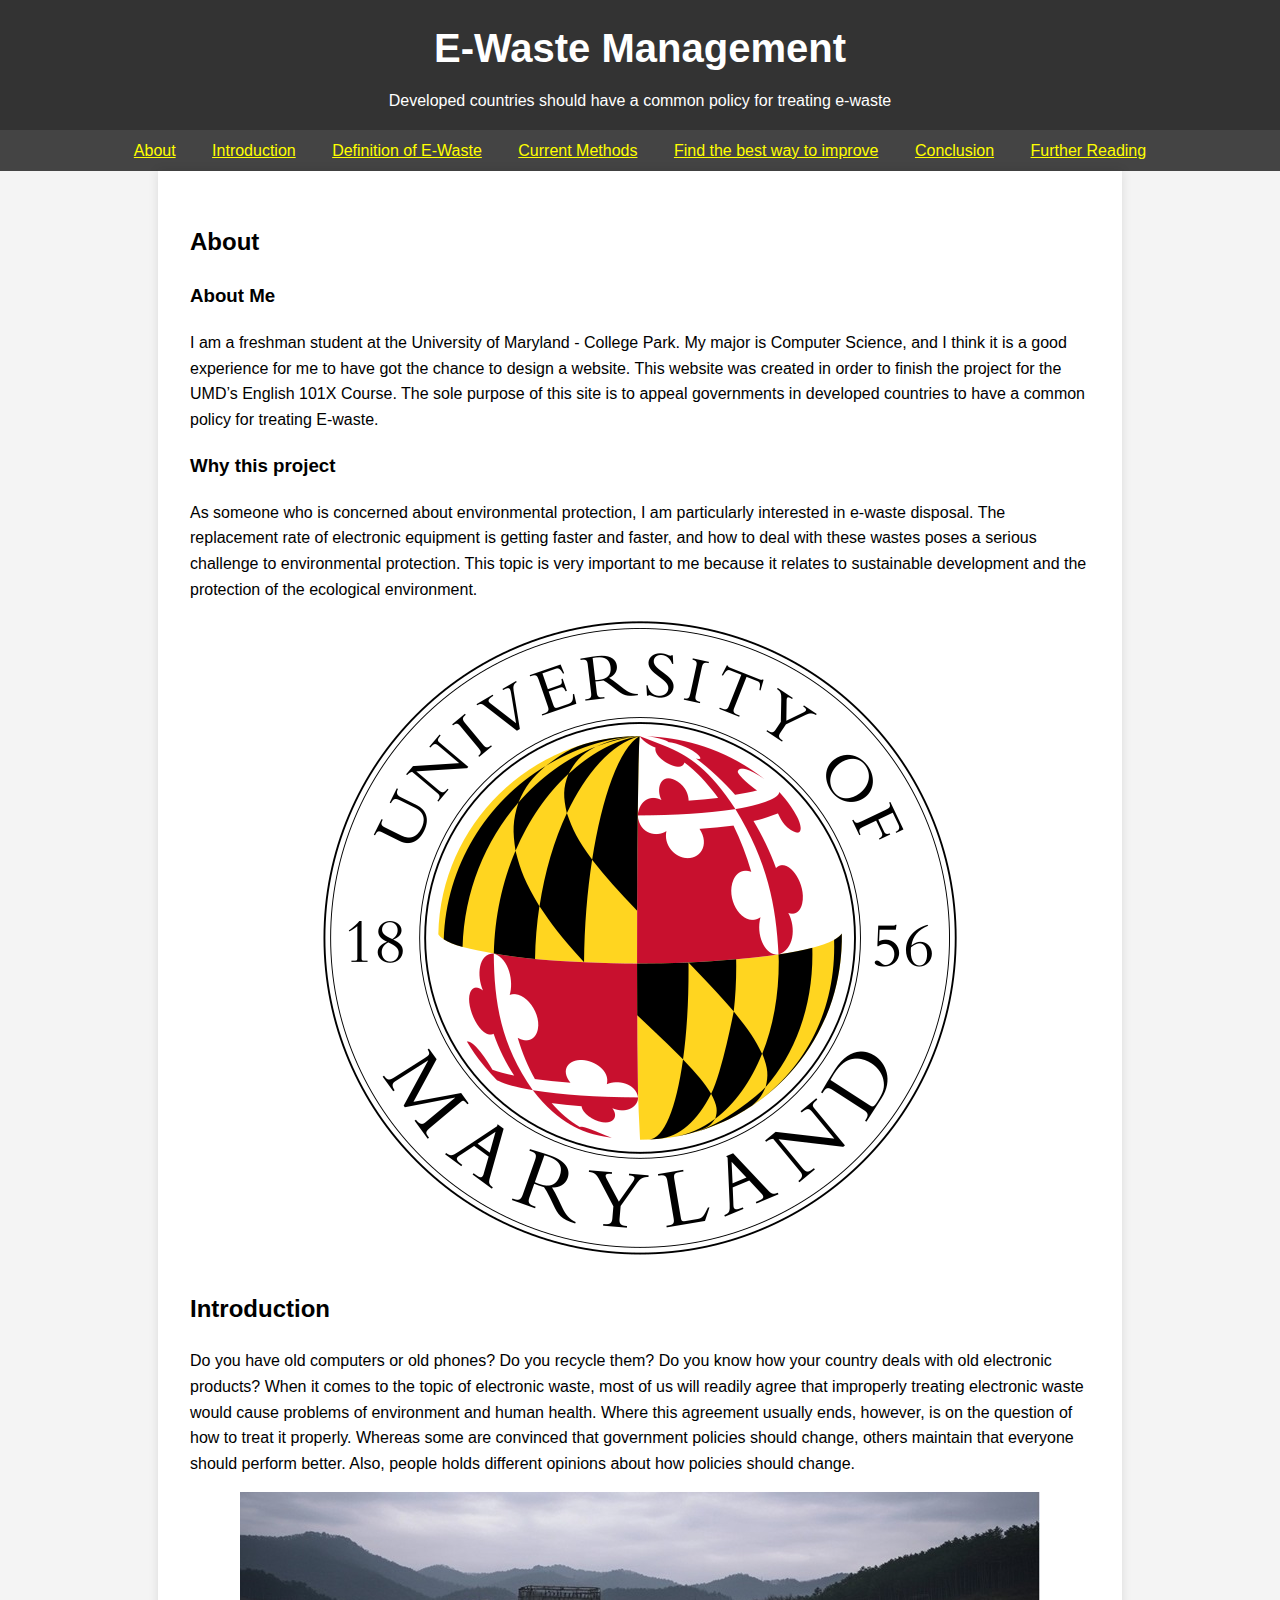
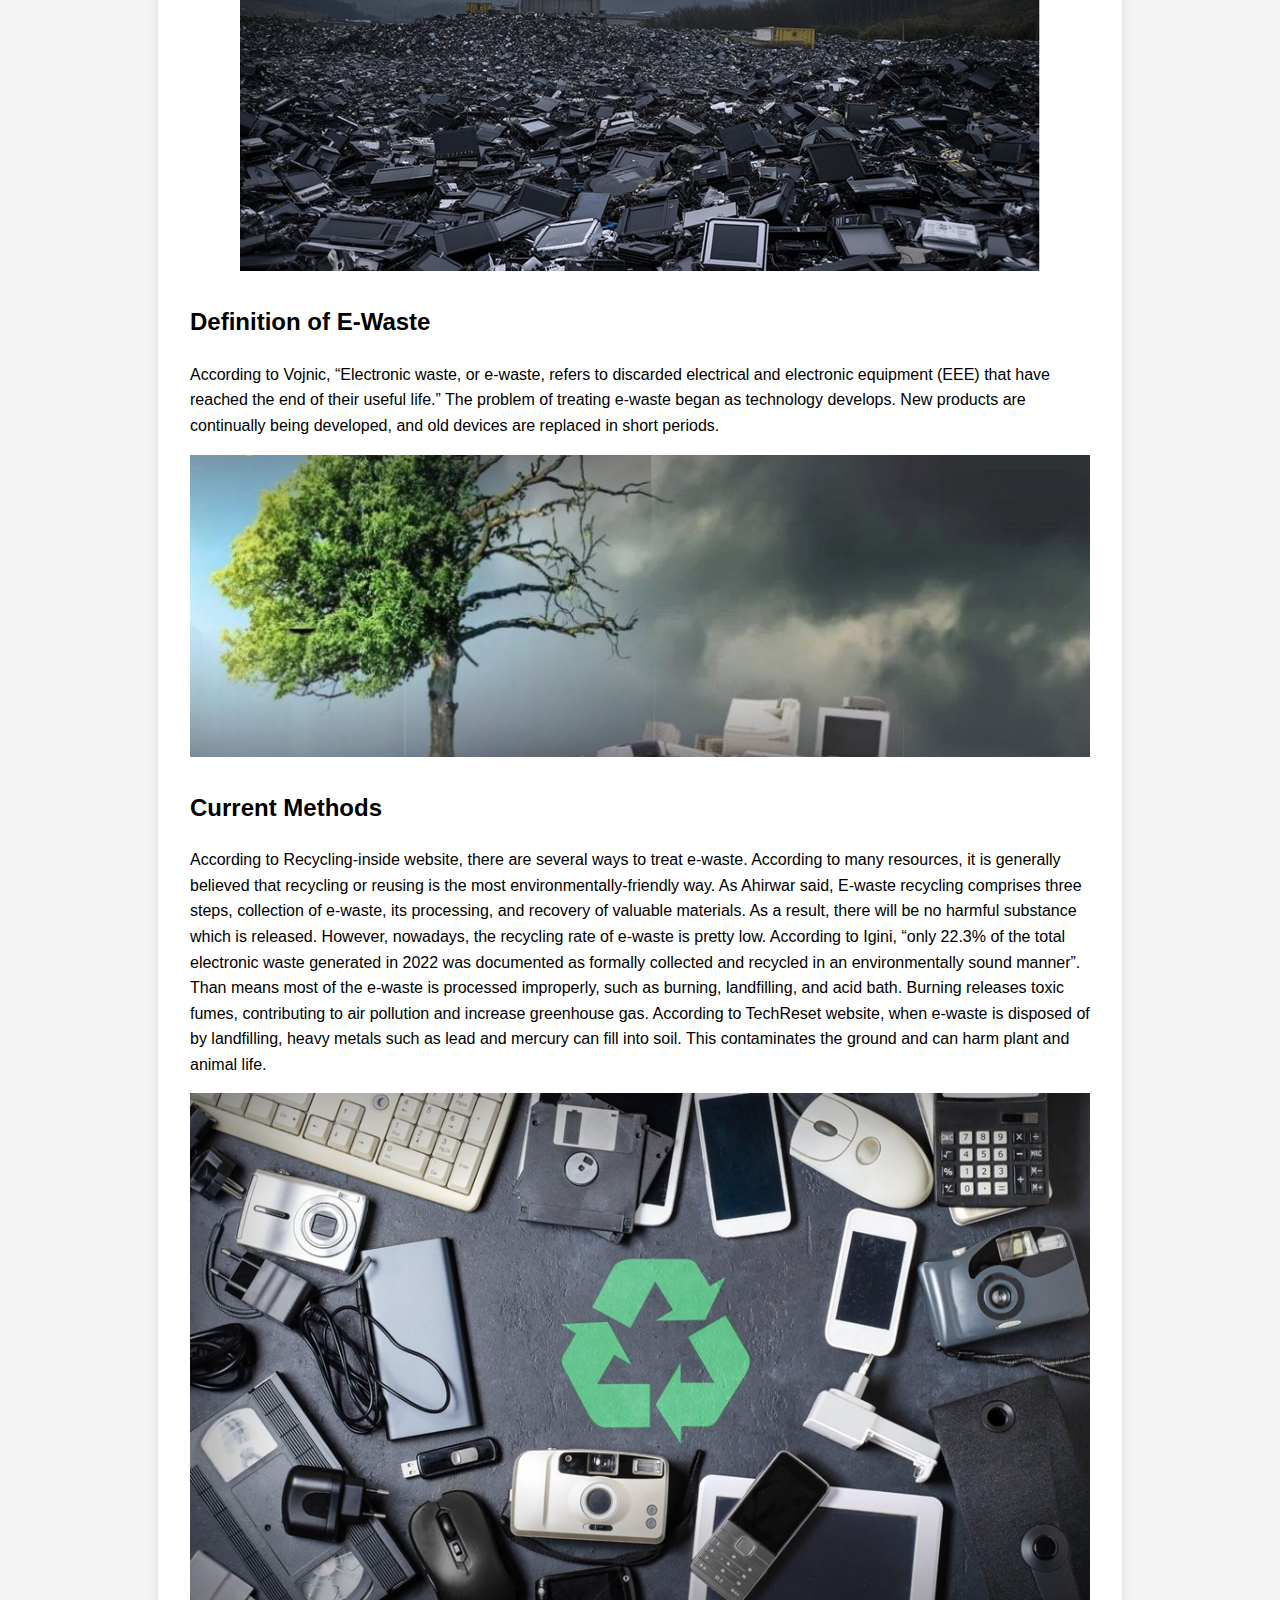
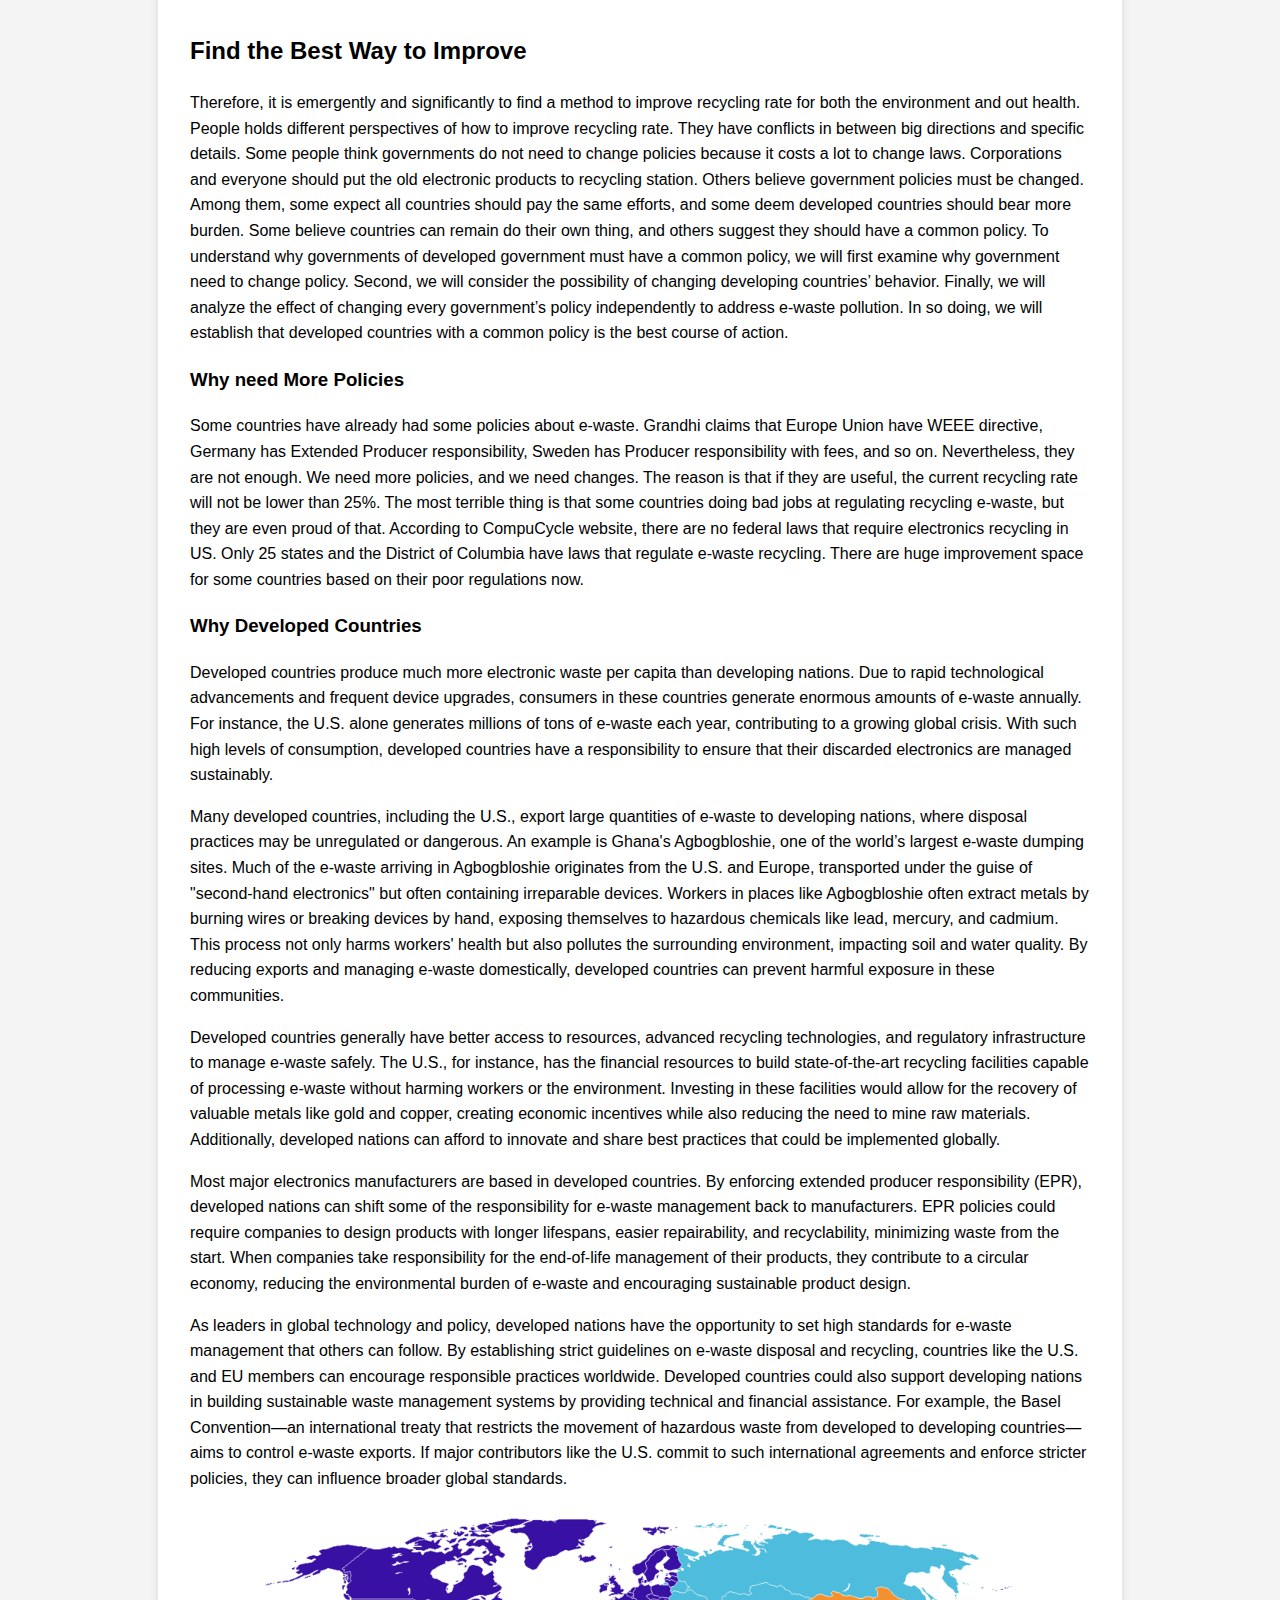
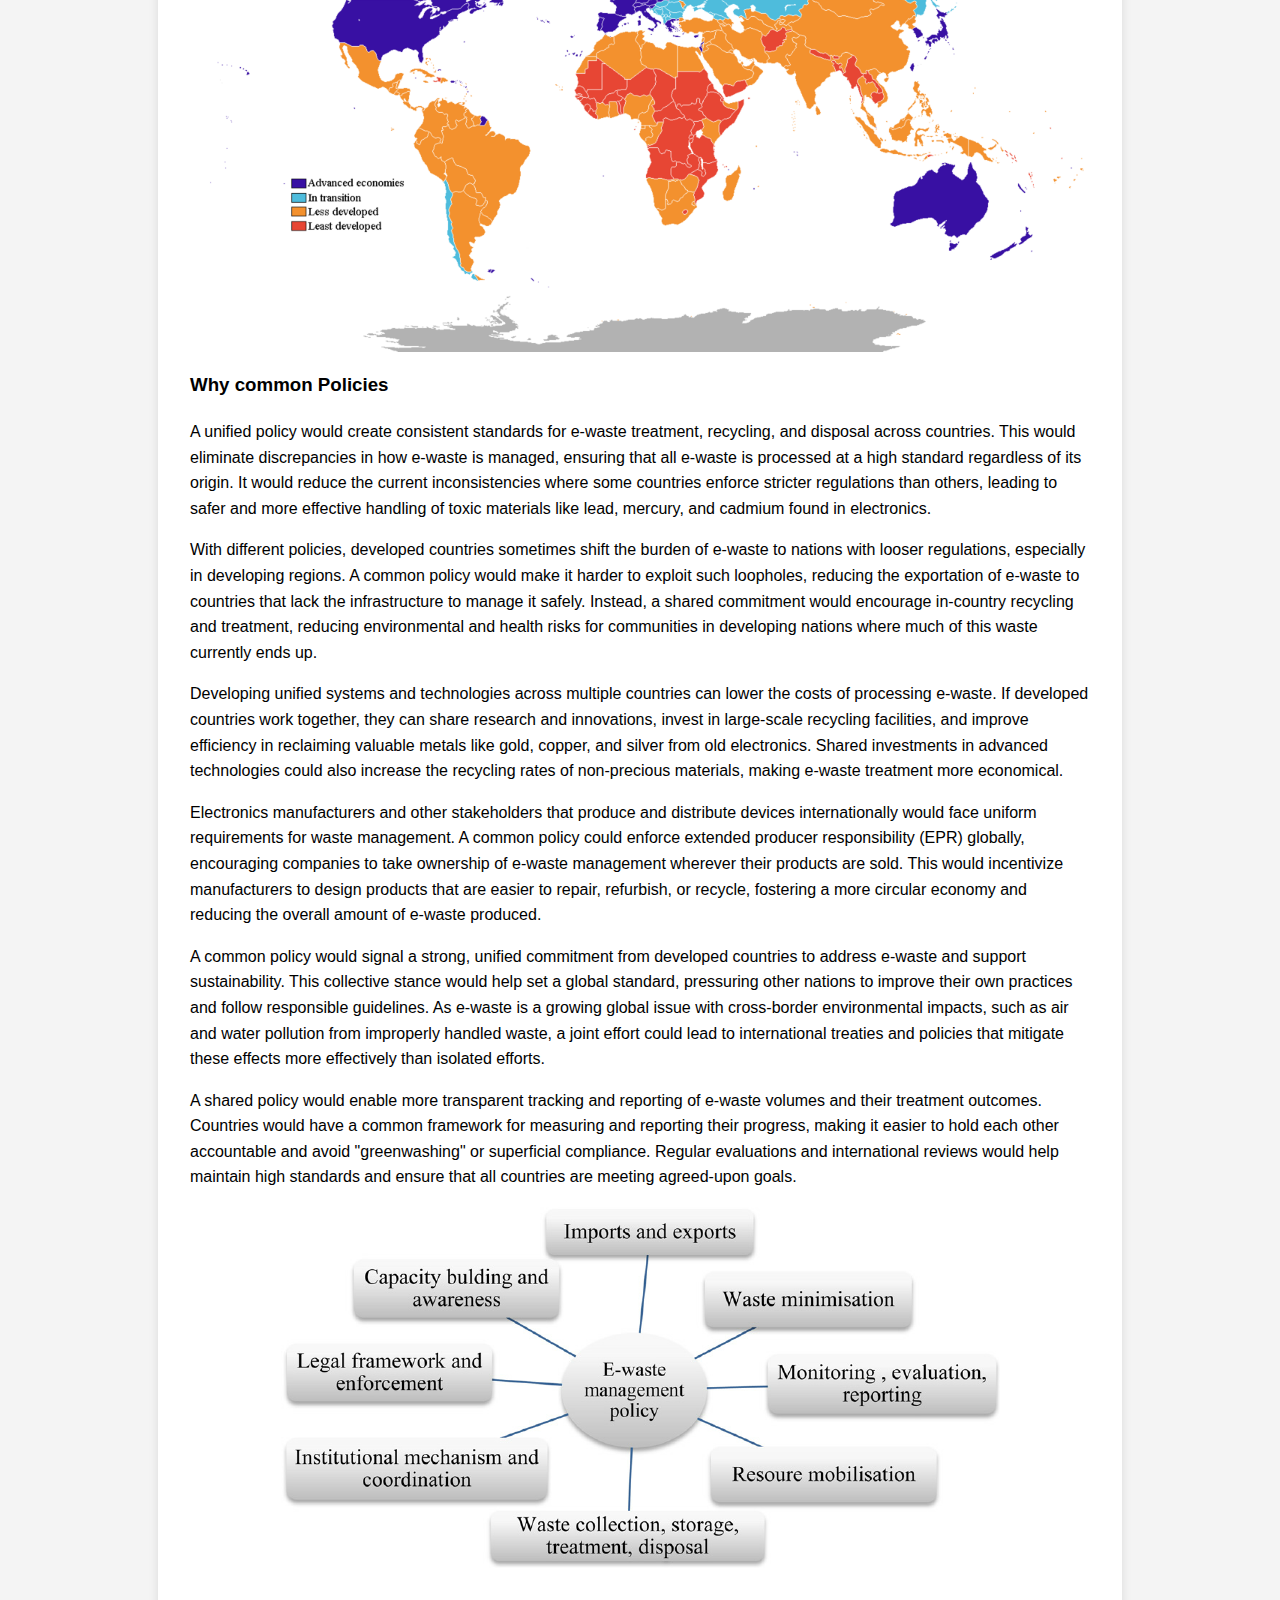
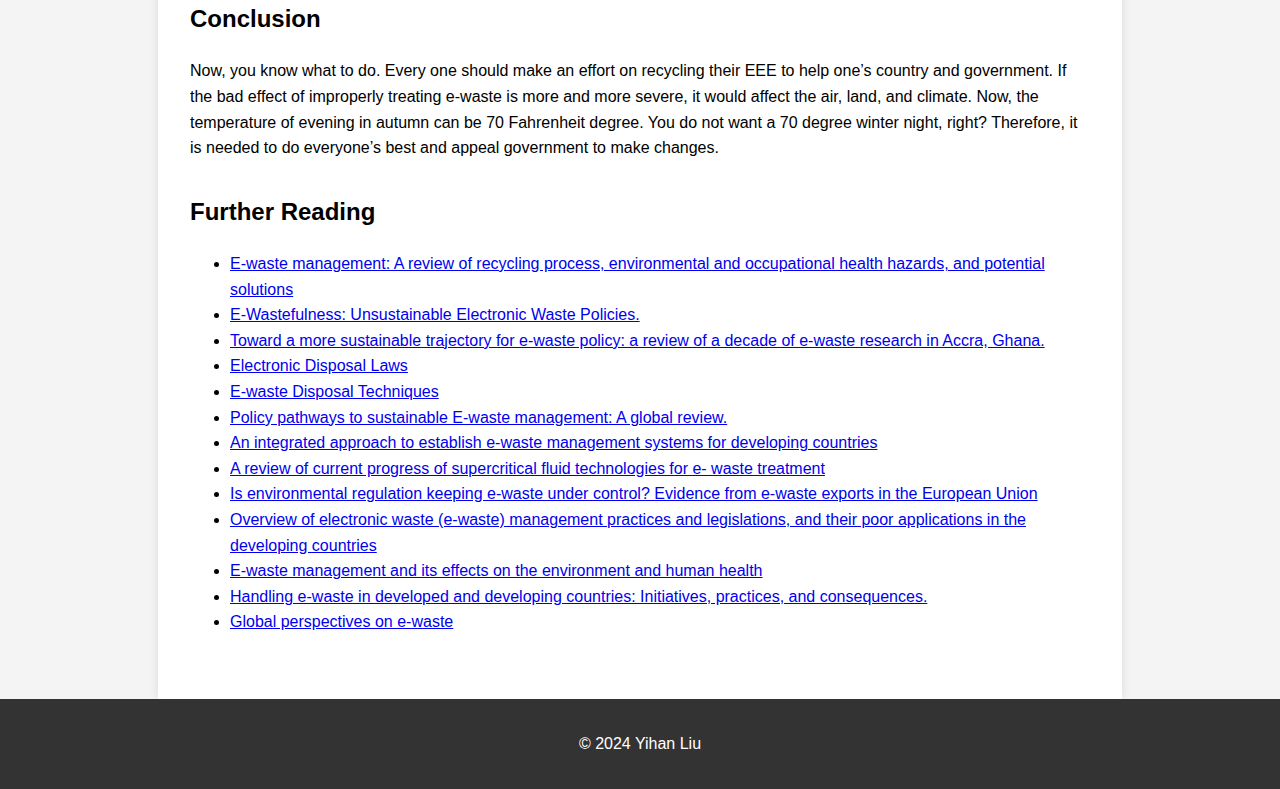
<file: Colin-WebSite/index.html>
<!DOCTYPE html>
<html lang="en">
<head>
    <meta charset="UTF-8">
    <meta name="viewport" content="width=device-width, initial-scale=1.0">
    <title>E-Waste Management</title>
    <link rel="stylesheet" href="styles.css">
</head>
<body>
    <header>
        <h1>E-Waste Management</h1>
        <p>Developed countries should have a common policy for treating e-waste</p>
    </header>

    <nav>
        <ul>
            <li><a href="#about">About</a></li>
            <li><a href="#introduction">Introduction</a></li>
            <li><a href="#definition">Definition of E-Waste</a></li>
            <li><a href="#current-methods">Current Methods</a></li>
            <li><a href="#proposed-policies">Find the best way to improve</a></li>
            <li><a href="#conclusion">Conclusion</a></li>
            <li><a href="#readinglist">Further Reading</a></li>
        </ul>
    </nav>

    <main>
      <section id="about">
          <h2>About</h2>
          <h3>About Me</h3>
          <p>I am a freshman student at the University of Maryland - College Park. My major is Computer Science, and I think it is a good experience for me to have got the chance to design a website. This website was created in order to finish the project for the UMD’s English 101X Course. The sole purpose of this site is to appeal governments in developed countries to have a common policy for treating E-waste.</p>
          <h3>Why this project</h3>
          <p>As someone who is concerned about environmental protection, I am particularly interested in e-waste disposal. The replacement rate of electronic equipment is getting faster and faster, and how to deal with these wastes poses a serious challenge to environmental protection. This topic is very important to me because it relates to sustainable development and the protection of the ecological environment.</p>
          <img src="images/e-waste6.jpg" alt="E-Waste Image 6">
      </section>

        <section id="introduction">
            <h2>Introduction</h2>
            <p>Do you have old computers or old phones? Do you recycle them? Do you know how your country deals with old electronic products? When it comes to the topic of electronic waste, most of us will readily agree that improperly treating electronic waste would cause problems of environment and human health. Where this agreement usually ends, however, is on the question of how to treat it properly. Whereas some are convinced that government policies should change, others maintain that everyone should perform better. Also, people holds different opinions about how policies should change.</p>
            <img src="images/e-waste1.jpg" alt="E-Waste Image 1">
        </section>

        <section id="definition">
            <h2>Definition of E-Waste</h2>
            <p>According to Vojnic, “Electronic waste, or e-waste, refers to discarded electrical and electronic equipment (EEE) that have reached the end of their useful life.” The problem of treating e-waste began as technology develops. New products are continually being developed, and old devices are replaced in short periods.</p>
            <img src="images/e-waste2.jpg" alt="E-Waste Image 2">
        </section>

        <section id="current-methods">
            <h2>Current Methods</h2>
            <p>According to Recycling-inside website, there are several ways to treat e-waste. According to many resources, it is generally believed that recycling or reusing is the most environmentally-friendly way. As Ahirwar said, E-waste recycling comprises three steps, collection of e-waste, its processing, and recovery of valuable materials. As a result, there will be no harmful substance which is released. However, nowadays, the recycling rate of e-waste is pretty low. According to Igini, “only 22.3% of the total electronic waste generated in 2022 was documented as formally collected and recycled in an environmentally sound manner”. Than means most of the e-waste is processed improperly, such as burning, landfilling, and acid bath. Burning releases toxic fumes, contributing to air pollution and increase greenhouse gas. According to TechReset website, when e-waste is disposed of by landfilling, heavy metals such as lead and mercury can fill into soil. This contaminates the ground and can harm plant and animal life.</p>
            <img src="images/e-waste3.jpg" alt="E-Waste Image 3">
        </section>

        <section id="proposed-policies">
            <h2>Find the Best Way to Improve</h2>
            <p>Therefore, it is emergently and significantly to find a method to improve recycling rate for both the environment and out health.
            People holds different perspectives of how to improve recycling rate. They have conflicts in between big directions and specific details. Some people think governments do not need to change policies because it costs a lot to change laws. Corporations and everyone should put the old electronic products to recycling station. Others believe government policies must be changed. Among them, some expect all countries should pay the same efforts, and some deem developed countries should bear more burden. Some believe countries can remain do their own thing, and others suggest they should have a common policy.
            To understand why governments of developed government must have a common policy, we will first examine why government need to change policy. Second, we will consider the possibility of changing developing countries’ behavior. Finally, we will analyze the effect of changing every government’s policy independently to address e-waste pollution. In so doing, we will establish that developed countries with a common policy is the best course of action.</p>
            <h3>Why need More Policies</h3>
            <p>Some countries have already had some policies about e-waste. Grandhi claims that Europe Union have WEEE directive, Germany has Extended Producer responsibility, Sweden has Producer responsibility with fees, and so on. Nevertheless, they are not enough. We need more policies, and we need changes. The reason is that if they are useful, the current recycling rate will not be lower than 25%. The most terrible thing is that some countries doing bad jobs at regulating recycling e-waste, but they are even proud of that. According to CompuCycle website, there are no federal laws that require electronics recycling in US. Only 25 states and the District of Columbia have laws that regulate e-waste recycling. There are huge improvement space for some countries based on their poor regulations now.</p>
            <h3>Why Developed Countries</h3>
            <p>Developed countries produce much more electronic waste per capita than developing nations. Due to rapid technological advancements and frequent device upgrades, consumers in these countries generate enormous amounts of e-waste annually. For instance, the U.S. alone generates millions of tons of e-waste each year, contributing to a growing global crisis. With such high levels of consumption, developed countries have a responsibility to ensure that their discarded electronics are managed sustainably.</p>
            <p>Many developed countries, including the U.S., export large quantities of e-waste to developing nations, where disposal practices may be unregulated or dangerous. An example is Ghana's Agbogbloshie, one of the world’s largest e-waste dumping sites. Much of the e-waste arriving in Agbogbloshie originates from the U.S. and Europe, transported under the guise of "second-hand electronics" but often containing irreparable devices. Workers in places like Agbogbloshie often extract metals by burning wires or breaking devices by hand, exposing themselves to hazardous chemicals like lead, mercury, and cadmium. This process not only harms workers' health but also pollutes the surrounding environment, impacting soil and water quality. By reducing exports and managing e-waste domestically, developed countries can prevent harmful exposure in these communities.</p>
            <p>Developed countries generally have better access to resources, advanced recycling technologies, and regulatory infrastructure to manage e-waste safely. The U.S., for instance, has the financial resources to build state-of-the-art recycling facilities capable of processing e-waste without harming workers or the environment. Investing in these facilities would allow for the recovery of valuable metals like gold and copper, creating economic incentives while also reducing the need to mine raw materials. Additionally, developed nations can afford to innovate and share best practices that could be implemented globally.</p>
            <p>Most major electronics manufacturers are based in developed countries. By enforcing extended producer responsibility (EPR), developed nations can shift some of the responsibility for e-waste management back to manufacturers. EPR policies could require companies to design products with longer lifespans, easier repairability, and recyclability, minimizing waste from the start. When companies take responsibility for the end-of-life management of their products, they contribute to a circular economy, reducing the environmental burden of e-waste and encouraging sustainable product design.</p>
            <p>As leaders in global technology and policy, developed nations have the opportunity to set high standards for e-waste management that others can follow. By establishing strict guidelines on e-waste disposal and recycling, countries like the U.S. and EU members can encourage responsible practices worldwide. Developed countries could also support developing nations in building sustainable waste management systems by providing technical and financial assistance. For example, the Basel Convention—an international treaty that restricts the movement of hazardous waste from developed to developing countries—aims to control e-waste exports. If major contributors like the U.S. commit to such international agreements and enforce stricter policies, they can influence broader global standards.</p>
            <img src="images/e-waste4.jpg" alt="E-Waste Image 4">
            <h3>Why common Policies</h3>
            <p>A unified policy would create consistent standards for e-waste treatment, recycling, and disposal across countries. This would eliminate discrepancies in how e-waste is managed, ensuring that all e-waste is processed at a high standard regardless of its origin. It would reduce the current inconsistencies where some countries enforce stricter regulations than others, leading to safer and more effective handling of toxic materials like lead, mercury, and cadmium found in electronics.</p>
            <p>With different policies, developed countries sometimes shift the burden of e-waste to nations with looser regulations, especially in developing regions. A common policy would make it harder to exploit such loopholes, reducing the exportation of e-waste to countries that lack the infrastructure to manage it safely. Instead, a shared commitment would encourage in-country recycling and treatment, reducing environmental and health risks for communities in developing nations where much of this waste currently ends up.</p>
            <p>Developing unified systems and technologies across multiple countries can lower the costs of processing e-waste. If developed countries work together, they can share research and innovations, invest in large-scale recycling facilities, and improve efficiency in reclaiming valuable metals like gold, copper, and silver from old electronics. Shared investments in advanced technologies could also increase the recycling rates of non-precious materials, making e-waste treatment more economical.</p>
            <p>Electronics manufacturers and other stakeholders that produce and distribute devices internationally would face uniform requirements for waste management. A common policy could enforce extended producer responsibility (EPR) globally, encouraging companies to take ownership of e-waste management wherever their products are sold. This would incentivize manufacturers to design products that are easier to repair, refurbish, or recycle, fostering a more circular economy and reducing the overall amount of e-waste produced.</p>
            <p>A common policy would signal a strong, unified commitment from developed countries to address e-waste and support sustainability. This collective stance would help set a global standard, pressuring other nations to improve their own practices and follow responsible guidelines. As e-waste is a growing global issue with cross-border environmental impacts, such as air and water pollution from improperly handled waste, a joint effort could lead to international treaties and policies that mitigate these effects more effectively than isolated efforts.</p>
            <p>A shared policy would enable more transparent tracking and reporting of e-waste volumes and their treatment outcomes. Countries would have a common framework for measuring and reporting their progress, making it easier to hold each other accountable and avoid "greenwashing" or superficial compliance. Regular evaluations and international reviews would help maintain high standards and ensure that all countries are meeting agreed-upon goals.</p>
            <img src="images/e-waste5.jpg" alt="E-Waste Image 5">
        </section>

        <section id="conclusion">
            <h2>Conclusion</h2>
            <p>Now, you know what to do. Every one should make an effort on recycling their EEE to help one’s country and government. If the bad effect of improperly treating e-waste is more and more severe, it would affect the air, land, and climate. Now, the temperature of evening in autumn can be 70 Fahrenheit degree. You do not want a 70 degree winter night, right? Therefore, it is needed to do everyone’s best and appeal government to make changes.</p>
        </section>

        <section id="readinglist">
            <h2>Further Reading</h2>
            <ul>
            <li><a href="https://www.sciencedirect.com/science/article/pii/S2215153220303925">E-waste management: A review of recycling process,
	environmental and occupational health hazards, and potential solutions</a></li>
            <li><a href="https://www.lclark.edu/live/blogs/207-e-wastefulness-unsustainable-electronic-waste">E-Wastefulness: Unsustainable Electronic Waste Policies.</a></li>
            <li><a href="https://www.mdpi.com/1660-4601/14/2/135">Toward a more sustainable trajectory for e-waste policy: a review of a decade of
	e-waste research in Accra, Ghana.</a></li>
            <li><a href="https://www.ewaste1.com/electronic-disposal-laws/">Electronic Disposal Laws</a></li>
            <li><a href="https://techreset.com/itad-guides/e-waste-disposal-techniques/">E-waste Disposal Techniques</a></li>
            <li><a href="https://www.sciencedirect.com/science/article/pii/S2772416624000743">Policy pathways to sustainable E-waste management: A global review.</a></li>
            <li><a href="https://www.sciencedirect.com/science/article/pii/S0959652617321315">An integrated approach to establish e-waste management systems for
	developing countries</a></li>
            <li><a href="https://www.sciencedirect.com/science/article/pii/S0959652619311813">A review of current progress of supercritical fluid technologies for e-
	waste treatment</a></li>
            <li><a href="https://www.sciencedirect.com/science/article/pii/S092180092300294X">Is environmental regulation keeping e-waste under control?
	Evidence from e-waste exports in the European Union</a></li>
            <li><a href="https://www.sciencedirect.com/science/article/pii/S0921344908000165#aep-section-id101">Overview of electronic waste (e-waste) management practices and legislations,
	and their poor applications in the developing countries</a></li>
            <li><a href="https://www.sciencedirect.com/science/article/pii/S0048969721006914">E-waste management and its effects on the environment and human
	health</a></li>
            <li><a href="https://www.sciencedirect.com/science/article/pii/S0048969712009217">Handling e-waste in developed and developing countries: Initiatives,
	practices, and consequences.</a></li>
            <li><a href="https://www.sciencedirect.com/science/article/pii/S0195925505000466#aep-section-id49">Global perspectives on e-waste</a></li>
            </ul>
        </section>
    </main>

    <footer>
        <p>&copy; 2024 Yihan Liu</p>
    </footer>

    <button id="back-to-top" title="Back to Top">Top</button>

    <script src="script.js"></script>
</body>
</html>
</file>
<file: Colin-WebSite/styles.css>
body {
    font-family: Arial, sans-serif;
    line-height: 1.6;
    margin: 0;
    padding: 0;
    background-color: #f4f4f4;
    display: flex;
    flex-direction: column;
    min-height: 100vh;
}

header {
    background: #333;
    color: #fff;
    padding: 1rem 0;
    text-align: center;
}

header h1 {
    margin: 0;
    font-size: 2.5rem;
}

header p {
    margin: 0.5rem 0 0;
}

nav {
    background: #444;
    color: #fff;
    padding: 0.5rem 0;
    text-align: center;
}

nav ul {
    list-style: none;
    margin: 0;
    padding: 0;
}

nav ul li {
    display: inline;
    margin: 0 1rem;
}

nav ul li a {
    color: yellow; /* 将颜色改为黄色 */
    text-decoration: underline; /* 添加下划线 */
}

main {
    flex: 1;
    padding: 2rem;
    max-width: 900px;
    margin: 0 auto;
    background: #fff;
    box-shadow: 0 0 10px rgba(0, 0, 0, 0.1);
}

main section {
    margin-bottom: 2rem;
}

main section img {
    max-width: 100%;
    height: auto;
    display: block;
    margin: 1rem auto; /* 修改这里使图片居中显示 */
}

footer {
    background: #333;
    color: #fff;
    text-align: center;
    padding: 1rem 0;
    margin-top: auto;
}

#back-to-top {
    position: fixed;
    top: 20px;
    right: calc(50% - 460px); /* 调整按钮位置到内容区域和右侧余白的交界处 */
    display: none;
    background: #333;
    color: #fff;
    border: none;
    padding: 10px 15px;
    cursor: pointer;
    border-radius: 5px;
}

#back-to-top:hover {
    background: #555;
}
</file>
